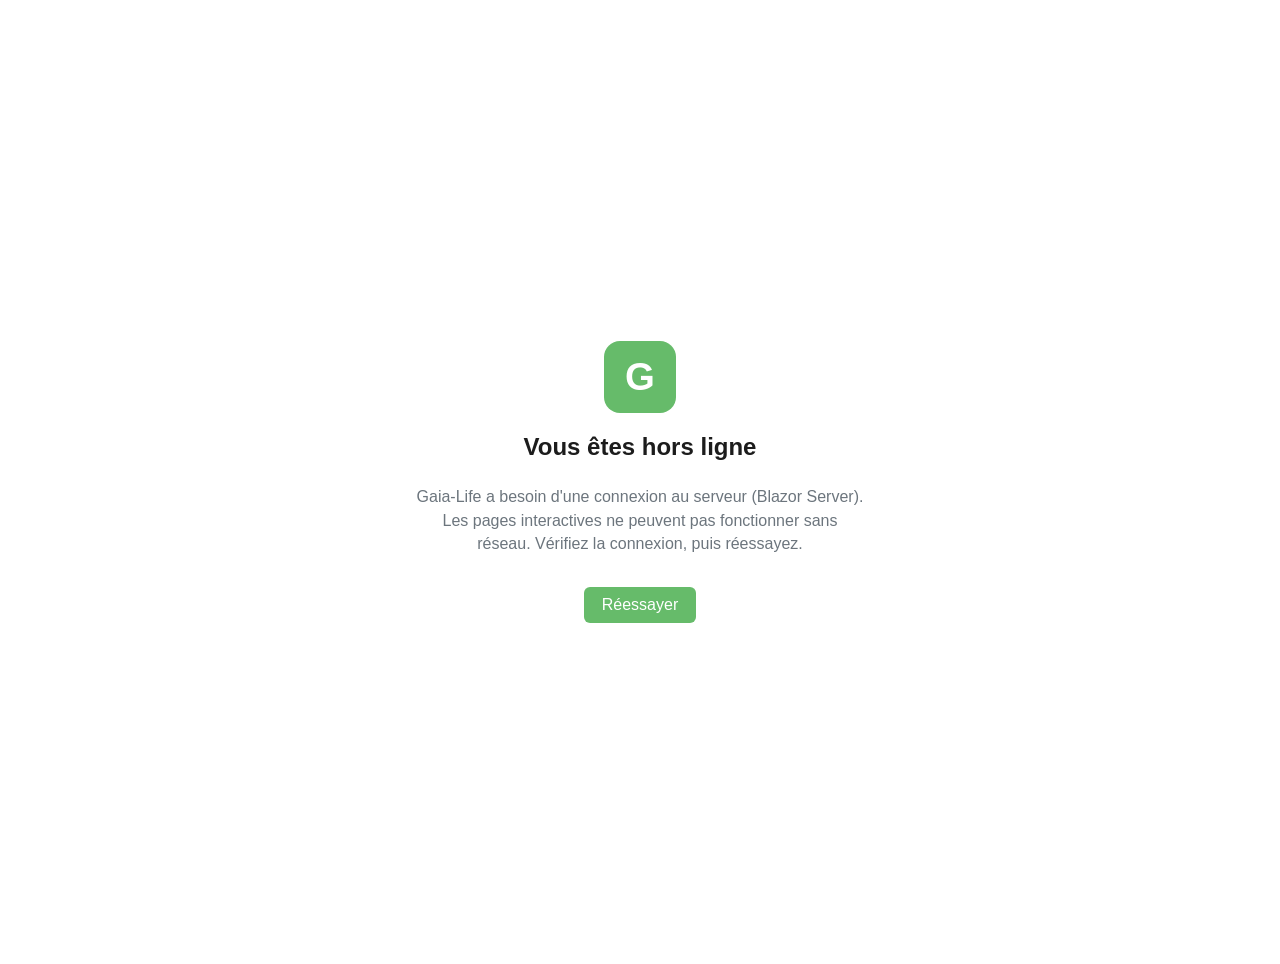
<file: src/App.Core/wwwroot/offline.html>
<!DOCTYPE html>
<html lang="fr">
<head>
    <meta charset="utf-8" />
    <meta name="viewport" content="width=device-width, initial-scale=1.0" />
    <meta name="theme-color" content="#66BB6A" />
    <title>Hors ligne — Gaia-Life</title>
    <style>
        html, body {
            margin: 0;
            min-height: 100%;
            font-family: "Helvetica Neue", Helvetica, Arial, sans-serif;
            background: #ffffff;
            color: #1c1c1c;
        }
        main {
            min-height: 100vh;
            display: flex;
            flex-direction: column;
            align-items: center;
            justify-content: center;
            padding: 2rem 1.25rem;
            text-align: center;
        }
        .mark {
            width: 4.5rem;
            height: 4.5rem;
            border-radius: 1rem;
            background: #66BB6A;
            color: #fff;
            font-size: 2.4rem;
            font-weight: 700;
            display: flex;
            align-items: center;
            justify-content: center;
            margin-bottom: 1.25rem;
        }
        h1 { font-size: 1.5rem; margin: 0 0 0.5rem; }
        p { color: #6c757d; max-width: 28rem; line-height: 1.45; }
        button {
            margin-top: 1rem;
            background: #66BB6A;
            color: #fff;
            border: 0;
            border-radius: 0.375rem;
            padding: 0.55rem 1.1rem;
            font-size: 1rem;
            cursor: pointer;
        }
    </style>
</head>
<body>
    <main>
        <div class="mark" aria-hidden="true">G</div>
        <h1>Vous êtes hors ligne</h1>
        <p>
            Gaia-Life a besoin d'une connexion au serveur (Blazor Server).
            Les pages interactives ne peuvent pas fonctionner sans réseau.
            Vérifiez la connexion, puis réessayez.
        </p>
        <button type="button" onclick="location.reload()">Réessayer</button>
    </main>
</body>
</html>
</file>
